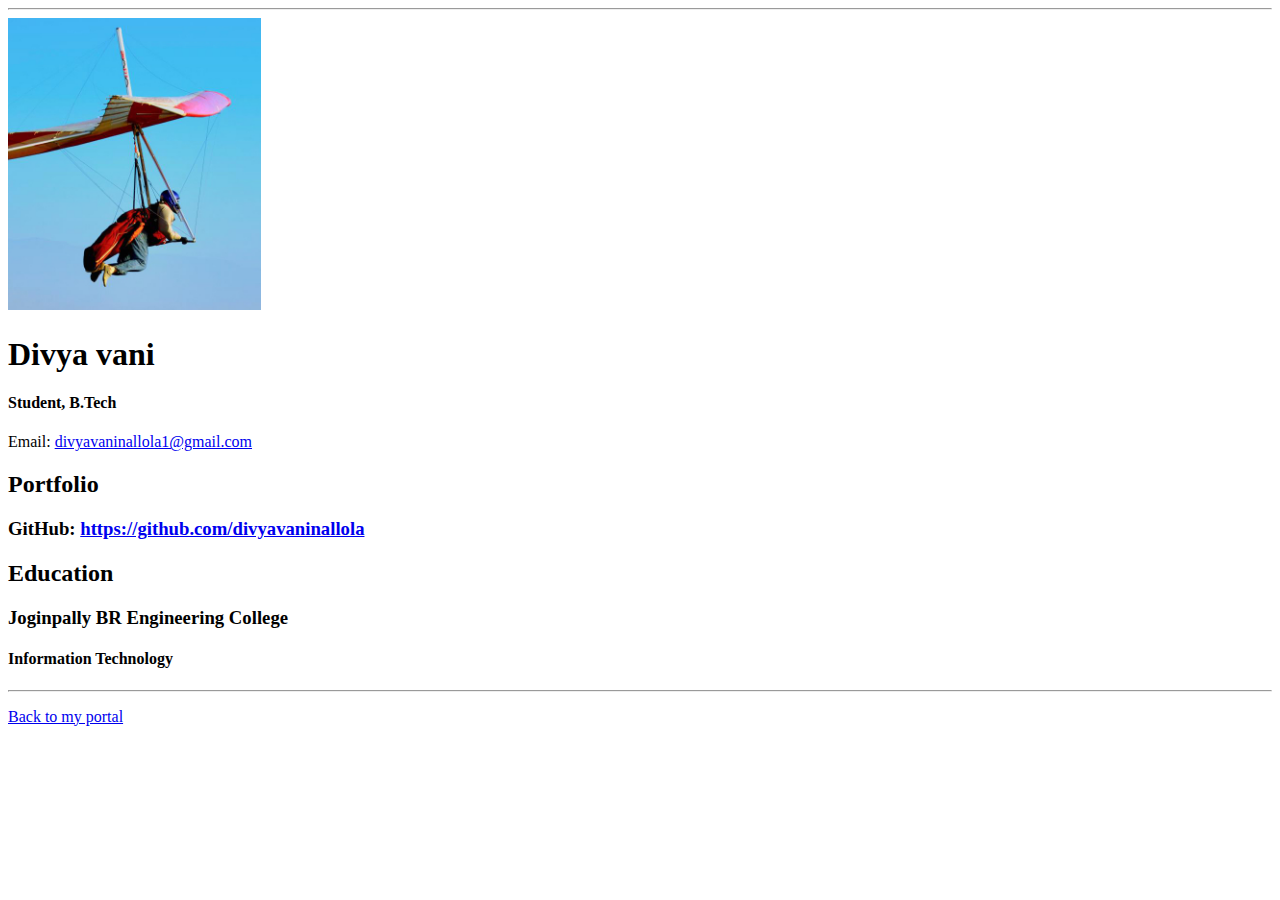
<file: resume.html>
<!doctype html>

<!-- this is a comment for human! -->

<html lang="en">

  <header>
    <title>Divya vani Resume</title
    <link rel=ÞstylesheetÞ href=Þcss/master.cssÞ>
    <link rel=ÞFaviconIconÞ href=Þfavicon.icoÞ type=Þimage/x-iconÞ>
    <link rel=ÞshortcutÞ href=Þfavicon.icoÞ type=Þimage/x-iconÞ>
    <meta name=ÞviewportÞ content=Þwidth=device-width,  initial-scale=1, shrink-to-fit=noÞ>
    <meta name=ÞnameÞ content=ÞDivya vani PortalÞ>
    <meta name=ÞrobotsÞ content=Þnoindex, nofollowÞ>
  </header>

  <body>
    <hr>

    <img src="images/headshot.jpg" alt="Divya vani's headshot" width="20%">

    <h1>Divya vani</h1>
    <h4>Student, B.Tech</h4>

    <p>Email: <a href="mailto:divyavaninallola1.com" target="_blank">divyavaninallola1@gmail.com</a></p>
    <!-- don't post physical address, personal phone number or other personal information on the web! -->

    <h2>Portfolio</h2>
      <h3>GitHub: <a href="https://github.com/divyavaninallola" target="_blank">https://github.com/divyavaninallola</a></h3>

    <h2>Education</h2>

    <h3>Joginpally BR Engineering College</h3>
    <h4>Information Technology</h4>

  <footer>
  <hr>
  <p><a href="index.html">Back to my portal</a><p>
  </footer>

</html>
</file>
